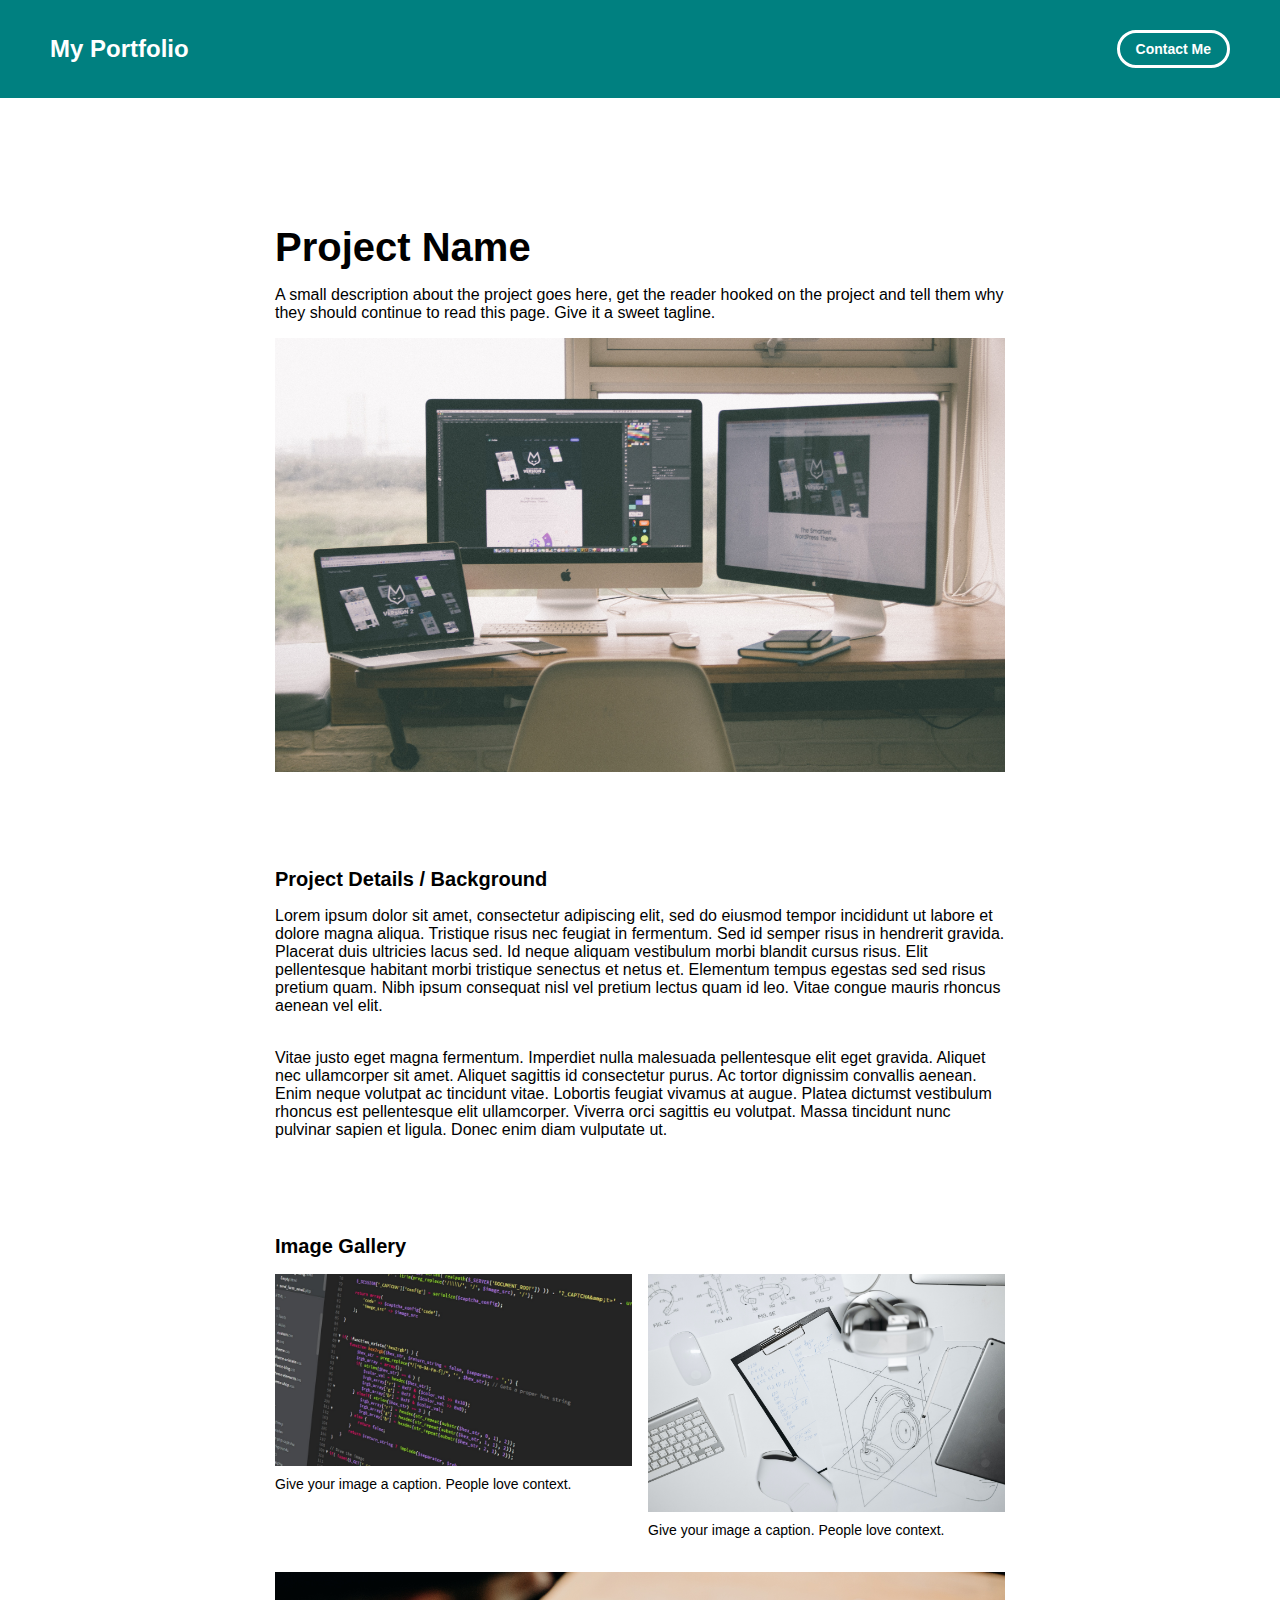
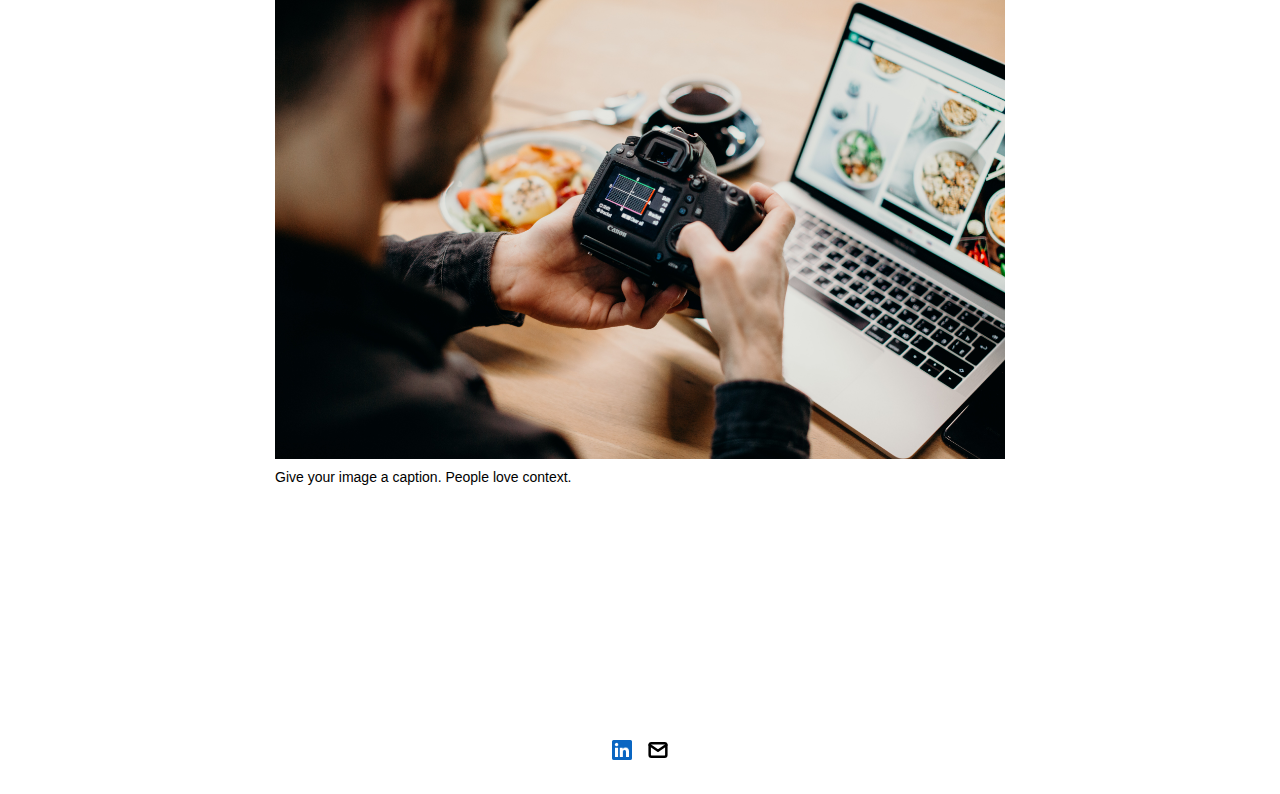
<file: project-pages/project-template.html>
<!DOCTYPE html>
<html lang="en">
	<head>
		<meta charset="utf-8">
    <link rel="apple-touch-icon" sizes="180x180" href="/assets/icons/apple-touch-icon.png">
    <link rel="icon" type="image/png" sizes="32x32" href="/assets/icons/favicon-32x32.png">
    <link rel="icon" type="image/png" sizes="16x16" href="/assets/icons/favicon-16x16.png">
    <link rel="manifest" href="/assets/icons/site.webmanifest">
    <title>Nick Lombardo</title>
    <meta name="viewport" content="width=device-width, initial-scale=1" />

		<link rel="stylesheet" href="../css/layout.css">
    <link rel="stylesheet" href="../css/typography.css">
    <link rel="stylesheet" href="../css/utilities.css">

		<script defer src="../js/script.js"></script>
	</head>
	<body>
    <!-- NAVBAR -->
    <div class="navbar">
      <a class="nav-title-link" href="../index.html">
        <span class="nav-title">My Portfolio</span>
        <a class="navbarbutton" href="mailto:nicholaslombardo97@gmail.com">
          <span class="button-text">Contact Me</span>
        </a>
      </a>
    </div>

    <!-- MAIN PAGE CONTENT -->
    <div id="main-content">

      <!-- PROJECT HEADER -->
      <div id="project-header">
          <!-- 
            TODO

            - Change the 'main-title' text to the name of your project
            - Change the 'body-text' text to a short and sweet description of your project (maybe the same as the one on the project card)
            - Change "desktop.jpeg" to the image filename you uploaded in the assets/images folder.
          -->
        <div class="main-title">Project Name</div>
        <div class="body-text">A small description about the project goes here, get the reader hooked on the project and tell them why they should continue to read this page. Give it a sweet tagline.</div>
        <image class="project-header-image" src="../assets/images/desktop.jpeg">
      </div>

      <!-- PROJECT DETAILS -->
      <!-- 
        TODO

        - Change the 'subheader-text' to whatever header you want for project details
        - Add paragraphs using the <div class="body-text"></div> elements in the "project-details-content"
      -->
      <div id="project-details">
        <div class="subheader-text">Project Details / Background</div>
        <div class="project-details-content">
          <div class="body-text">Lorem ipsum dolor sit amet, consectetur adipiscing elit, sed do eiusmod tempor incididunt ut labore et dolore magna aliqua. Tristique risus nec feugiat in fermentum. Sed id semper risus in hendrerit gravida. Placerat duis ultricies lacus sed. Id neque aliquam vestibulum morbi blandit cursus risus. Elit pellentesque habitant morbi tristique senectus et netus et. Elementum tempus egestas sed sed risus pretium quam. Nibh ipsum consequat nisl vel pretium lectus quam id leo. Vitae congue mauris rhoncus aenean vel elit.</div>
          <div class="body-text">Vitae justo eget magna fermentum. Imperdiet nulla malesuada pellentesque elit eget gravida. Aliquet nec ullamcorper sit amet. Aliquet sagittis id consectetur purus. Ac tortor dignissim convallis aenean. Enim neque volutpat ac tincidunt vitae. Lobortis feugiat vivamus at augue. Platea dictumst vestibulum rhoncus est pellentesque elit ullamcorper. Viverra orci sagittis eu volutpat. Massa tincidunt nunc pulvinar sapien et ligula. Donec enim diam vulputate ut.</div>
        </div>
      </div>

      <!-- IMAGE GALLERY -->
      <div id="project-gallery">
        <!-- TODO - Change the 'subheader-text' to whatever you want the Gallery section header to say -->
        <div class="subheader-text">Image Gallery</div>
        <div class="project-gallery-content">
            <!-- 
              TODO

              This is where the images in the gallery live. Here's a simple gallery image for you to copy:

              Full Width Image:

                <div class="gallery-image-container">
                  <img src="../assets/images/IMAGE_NAME" class="gallery-image">
                  <span class="image-caption">IMAGE_CAPTION</span>
                </div>

              Half Width Image: 

                <div class="gallery-image-container half-width">
                  <img src="../assets/images/IMAGE_NAME" class="gallery-image">
                  <span class="image-caption">IMAGE_CAPTION</span>
                </div>

              - To add an image to the this area, copy one of the above, paste it below this comment, and change the following:
                  - IMAGE_NAME: the name of the image file in assets/images
                  - IMAGE_CAPTION: to the caption of the image
            -->
            <div class="gallery-image-container half-width">
              <img src="../assets/images/code.jpeg" class="gallery-image">
              <span class="image-caption">Give your image a caption. People love context.</span>
            </div>
            <div class="gallery-image-container half-width">
              <img src="../assets/images/sketchbook.jpeg" class="gallery-image">
              <span class="image-caption">Give your image a caption. People love context.</span>
            </div>
            <div class="gallery-image-container">
              <img src="../assets/images/camera.jpeg" class="gallery-image">
              <span class="image-caption">Give your image a caption. People love context.</span>
            </div>
        </div>
      </div>
    </div>

    <!-- FOOTER -->
    <div id="footer">
      <a class="icon-link" target="_blank" href="https://www.linkedin.com/in/nicholasmlombardo">
        <image src="../assets/icons/In-Blue-26.png" class="footer-icon"/>
      </a>
      <a class="icon-link" href="mailto:nicholaslombardo97@gmail.com">
        <image src="../assets/icons/mail.svg" class="footer-icon"/>
      </a>
    </div>

	</body>
</html>
</file>
<file: css/layout.css>
* {
  box-sizing: border-box;
}

html {
  text-size-adjust: none;
  -webkit-text-size-adjust: none;
  -moz-text-size-adjust: none;
  -ms-text-size-adjust: none;
}

body {
  margin: 0;
  -webkit-font-smoothing: antialiased;
  -moz-osx-font-smoothing: grayscale;
}




/* Main Page Layout */

#main-content {
  margin: 225px 425px;
  display: flex;
  flex-direction: column;
  gap: 96px;
}




/* Portfolio Header */

#portfolio-header {
  display: flex;
  gap: 20px;
  align-items: center;
}

#portfolio-header-image-container {
  display: flex;
  flex-direction: column;
  gap: 10px;
  flex-basis: 50%;
}

.portfolio-header-image {
  width: 100%;
  height: auto;
}

#portfolio-header-text-container {
  display: flex;
  flex-direction: column;
  gap: 34px;
  flex-basis: 50%;
}




/* About Section */

#about-section {
  display: flex;
  flex-direction: column;
  gap: 16px;
}

.about-section-content {
  display: flex;
  flex-direction: column;
  gap: 34px;
}




/* Project Section */

#my-work-section {
  display: flex;
  flex-direction: column;
  gap: 16px;
}

.projects-container {
  display: flex;
  gap: 34px 16px;
  flex-wrap: wrap;
}

    /* Project Cards */

    .project-card {
      max-width: calc((100% - 32px) / 3);
      display: flex;
      flex-direction: column;
      gap: 34px;
    }

    .project-card-text-container {
      flex-direction: column;
      display: flex;
      gap: 16px
    }

    .project-image {
      width: 100%;
      height: 200px;
      object-fit: cover;
      object-position: center;
    }




/* Project Pages */

#project-header {
  display: flex;
  flex-direction: column;
  gap: 16px;
}

.project-header-image {
  width: 100%;
  height: auto;
}

#project-details {
  display: flex;
  flex-direction: column;
  gap: 16px;
}

.project-details-content {
  display: flex;
  flex-direction: column;
  gap: 34px;
}

    /* Project Gallery */

    #project-gallery {
      display: flex;
      flex-direction: column;
      gap: 16px;
    }

    .project-gallery-content {
      display: flex;
      flex-wrap: wrap;
      gap: 34px 16px;
    }

    .gallery-image-container {
      width: 100%;
      display: flex;
      flex-direction: column;
      gap: 10px;
    }

    .gallery-image-container.half-width {
      width: calc((100% - 16px) / 2);
    }

    .gallery-image {
      width: 100%;
      height: auto;
    }


/* Extra Extra large devices (large laptops and desktops, 1200px and below) */
@media only screen and (max-width: 1600px) {
  #main-content {
    margin: 225px 275px;
  }
}

/* Extra large devices (large laptops and desktops, 1200px and below) */
@media only screen and (max-width: 1200px) {
  #main-content {
    margin: 225px 175px;
  }
}

/* Large devices (laptops/desktops, 1000px and below) */
@media only screen and (max-width: 1000px) {
  #main-content {
    margin: 225px 75px;
  }
}

/* Small devices (portrait tablets and large phones, 800px and below) */
@media only screen and (max-width: 800px) {
  #main-content {
    margin: 150px 50px;
  }

  #portfolio-header {
    flex-direction: column;
  }

  .project-card {
    max-width: calc((100% - 16px) / 2);
  }
}

/* Small devices (portrait tablets and large phones, 600px and below) */
@media only screen and (max-width: 600px) {
  #main-content {
    margin: 125px 20px;
  }

  .project-card {
    max-width: 100%;
  }
}
</file>
<file: css/typography.css>
body {
  font-family: "Helvetica Neue", Helvetica, Arial, sans-serif;
}

.nav-title {
  font-weight: 700;
  font-size: 24px;
}

.button-text {
  font-size: 14px;
  font-weight: 700;
}

.image-caption {
  font-size: 14px;
  font-weight: 500;
}

.main-title {
  font-size: 40px;
  font-weight: 700;
}

.subheader-text {
  font-size: 20px;
  font-weight: 700;
}

.body-text {
  font-size: 16px;
  font-weight: 500;
}

.project-card-text {
  overflow: hidden;
  text-overflow: ellipsis;
  display: -webkit-box;
  -webkit-line-clamp: 4;
  -webkit-box-orient: vertical;
}

.project-title {
  overflow: hidden;
  text-overflow: ellipsis;
  display: -webkit-box;
  -webkit-line-clamp: 1;
  -webkit-box-orient: vertical;
}
</file>
<file: css/utilities.css>
/* Icons */

.right-arrow-icon {
  width: 16px;
  height: 16px;
  margin-top: 1px;
}

.footer-icon {
  width: 20px;
  height: 20px;
}

a.icon-link {
  transition: transform 200ms ease-in-out;
}

a.icon-link:hover {
  cursor: pointer;
  stroke-width: 5;
  margin: 0;
  transform: rotate(15deg);
}


/* Navbar Styling */

.navbar {
  width: 100%;
  padding: 30px 50px;
  display: flex;
  justify-content: space-between;
  align-items: center;
  position: fixed;
  top: 0;
  left: 0;
  background-color:#008080
}

.nav-title-link {
  color:white;
  text-decoration: none;
}

.nav-title-link:hover {
  text-decoration: underline;
}

/* Small devices (portrait tablets and large phones, 800px and below) */
@media only screen and (max-width: 800px) {
  .navbar {
    padding: 20px 20px;
    background-color: #008080
  }
}


/* Button Styling */

a.navbarbutton {
  padding: 8px 16px;
  border: 3px solid white;
  border-radius: 50px;
  color: white;
  text-decoration: none;
  width: fit-content;
  display: flex;
  gap: 5px;
  align-items: center;
}

a.button {
  padding: 8px 16px;
  border: 3px solid black;
  border-radius: 50px;
  color: black;
  text-decoration: none;
  width: fit-content;
  display: flex;
  gap: 5px;
  align-items: center;
}

a.button:hover {
  text-decoration: underline;
  text-decoration-thickness: 2px;
  cursor: pointer;
}


/* Footer Styling */

#footer {
  width: 100%;
  display: flex;
  padding: 30px 50px;
  justify-content: center;
  align-items: center;
  gap: 16px;
}

/* Link Styling */
a.no-underline {
  text-decoration: none;
  color: black
}

a.no-underline:hover {
  text-decoration: underline;
  cursor: pointer;
}

/* Small devices (portrait tablets and large phones, 800px and below) */
@media only screen and (max-width: 800px) {
  #footer {
    padding: 20px 20px;
  }
}
</file>
